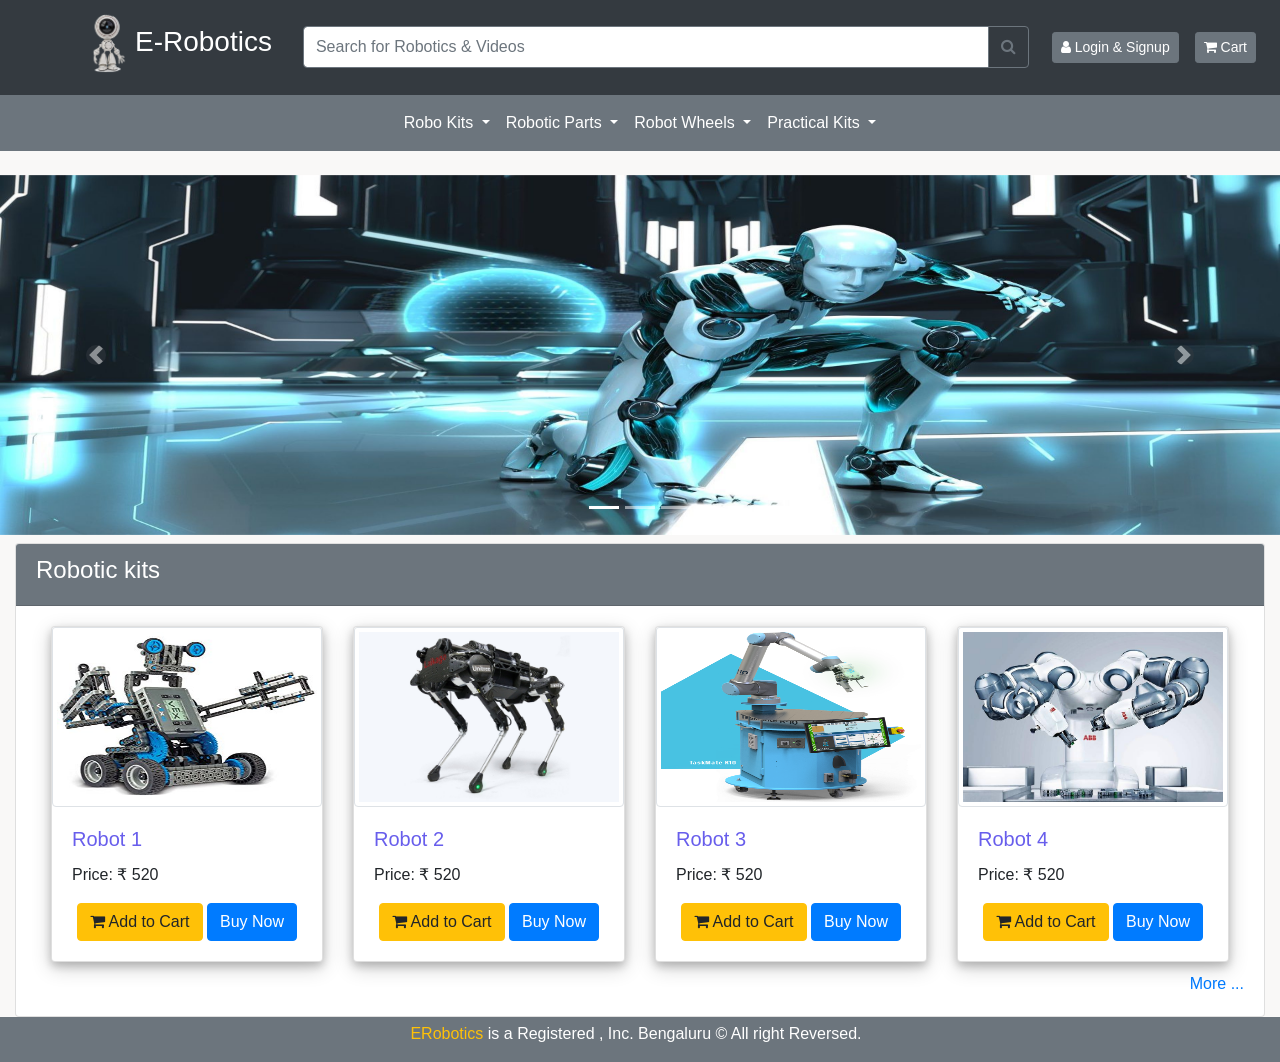
<file: WebContent/homepage.html>
<!DOCTYPE html>
<html lang="en">
   <head>
      <title>E-Robotics</title>
      <meta charset="utf-8">
      <meta name="viewport" content="width=device-width, initial-scale=1">
      <link href="./css/style.css"  rel="stylesheet">
      <link rel="stylesheet" href="https://maxcdn.bootstrapcdn.com/bootstrap/4.1.0/css/bootstrap.min.css">
      <link href="https://fonts.googleapis.com/css?family=Open+Sans" rel="stylesheet">
      <link rel="stylesheet" href="https://stackpath.bootstrapcdn.com/font-awesome/4.7.0/css/font-awesome.min.css">
      <script src="https://ajax.googleapis.com/ajax/libs/jquery/3.3.1/jquery.min.js"></script>
      <script src="https://cdnjs.cloudflare.com/ajax/libs/popper.js/1.14.0/umd/popper.min.js"></script>
      <script src="https://maxcdn.bootstrapcdn.com/bootstrap/4.1.0/js/bootstrap.min.js"></script>
   </head>
   <body>
      <nav class="navbar header-top  navbar-expand-lg navbar-dark bg-dark">
         <div class="container">
            <a class="navbar-brand" href="#">
               <h3 class="my-heading "><img width="50" src="./images/robot2.png" alt="e-robotics" title="e-robotics"/>E-Robotics</h3>
            </a>
            <div class="navbar-collapse" id="navbarResponsive">
               <div class="col-10">
                  <div class="input-group">
                     <input class="form-control border-secondary py-2" type="search" value="" placeholder="Search for Robotics &amp; Videos">
                     <div class="input-group-append">
                        <button class="btn btn-outline-secondary" type="button">
                        <i class="fa fa-search"></i>
                        </button>
                     </div>
                  </div>
               </div>
               <ul class="navbar-nav ml-auto">
                  <li class="nav-link">
                     <a class="btn btn-sm btn-secondary btn-block btn-login" href="#" data-toggle="modal" data-target="#myModal"><i class="fa fa-user" aria-hidden="true"></i> Login & Signup</a>
                  </li>
                  <li class="nav-link">
                     <a class="btn btn-sm btn-secondary btn-block btn-register" href="#"><i class="fa fa-shopping-cart" aria-hidden="true"></i> Cart</a>
                  </li>
               </ul>
            </div>
         </div>
      </nav>
      <nav class="navbar navbar-expand-sm btn-secondary navbar-dark justify-content-center">
         <ul class="navbar-nav ">
            <li class="nav-item dropdown">
               <a class="nav-link dropdown-toggle text-white" href="#" id="navbardrop" data-toggle="dropdown">
               Robo Kits
               </a>
               <div class="dropdown-menu">
                  <a class="dropdown-item" href="#">Robotic Arm Kit</a>
                  <a class="dropdown-item" href="#">Hexapod Robot Kit</a>
                  <a class="dropdown-item" href="#">Humanoid Robot Kit</a>
                  <a class="dropdown-item" href="#">Biped Robot Kit</a>
               </div>
            </li>
            <li class="nav-item dropdown">
               <a class="nav-link dropdown-toggle text-white" href="#" id="navbardrop" data-toggle="dropdown">
               Robotic Parts
               </a>
               <div class="dropdown-menu">
                  <a class="dropdown-item" href="#">Aluminium Profile & Accessories</a>
                  <a class="dropdown-item" href="#">Servo Brackets & Accessories</a>
               </div>
            </li>
            <li class="nav-item dropdown">
               <a class="nav-link dropdown-toggle text-white" href="#" id="navbardrop" data-toggle="dropdown">
               Robot Wheels
               </a>
               <div class="dropdown-menu">
                  <a class="dropdown-item" href="#">Omni Wheels</a>
                  <a class="dropdown-item" href="#">Mecanum Wheel</a>
                  <a class="dropdown-item" href="#">Tracked Wheels</a>
                  <a class="dropdown-item" href="#">Rubber Wheels</a>
               </div>
            </li>
            <li class="nav-item dropdown">
               <a class="nav-link dropdown-toggle text-white" href="#" id="navbardrop" data-toggle="dropdown" >
               Practical Kits
               </a>
               <div class="dropdown-menu">
                  <a class="dropdown-item" href="#">Robotic Arm Kit</a>
                  <a class="dropdown-item" href="#">Hexapod Robot Kit</a>
                  <a class="dropdown-item" href="#">Humanoid Robot Kit</a>
                  <a class="dropdown-item" href="#">Biped Robot Kit</a>
               </div>
            </li>
         </ul>
      </nav>
      <br>
      <div class="">
         <div id="carouselExampleControls" class="carousel w-100 h-25 slide" data-ride="carousel" >
            <ol class="carousel-indicators">
               <li data-target="#carouselExampleIndicators" data-slide-to="0" class="active"></li>
               <li data-target="#carouselExampleIndicators" data-slide-to="1"></li>
               <li data-target="#carouselExampleIndicators" data-slide-to="2"></li>
            </ol>
            <div class="carousel-inner">
               <div class="carousel-item active">
                  <img class="d-block mx-auto img-fluid" src="./images/robot_slider_1.jpg" alt="First slide">
               </div>
               <div class="carousel-item">
                  <img class="d-block mx-auto img-fluid" src="./images/robot_slider_2.jpg" alt="Second slide">
               </div>
               <div class="carousel-item">
                  <img class="d-block mx-auto img-fluid" src="./images/robot_slider_5.jpg" alt="Third slide">
               </div>
            </div>
            <a class="carousel-control-prev" href="#carouselExampleControls" role="button" data-slide="prev">
            <span class="carousel-control-prev-icon bg-dark rounded-circle" aria-hidden="true"></span>
            <span class="sr-only">Previous</span>
            </a>
            <a class="carousel-control-next" href="#carouselExampleControls" role="button" data-slide="next">
            <span class="carousel-control-next-icon bg-dark rounded-circle" aria-hidden="true"></span>
            <span class="sr-only">Next</span>
            </a>
         </div>
      </div>
      <div class="container-fluid">
         <div class="row category">
            <div class="col-sm">
               <div class="card">
				  <div class="card-header collapsed text-white" data-toggle="collapse" data-parent="#accordion" href="#collapseOne">
                            <h4>Robotic kits</h4>
                  </div>
                  <div class="card-body">
                     <div class="container-fluid">
                        <div class="row">
                           <div class="col">
                              <div class="card shadow">
                                 <img src="images/prod1.jpg" class="card-img-top img-thumbnail" alt="Cinque Terre">
                                 <div class="card-body">
                                    <h5 class="card-title">Robot 1</h5>
                                    <p class="card-text">Price: &#8377; 520</p>
									<div align="center">
										<button type="button" class="btn btn-warning right"><i class="fa fa-shopping-cart" aria-hidden="true"></i> Add to Cart</button>
										<button type="button" class="btn btn-primary right">Buy Now</button>
									</div>
                                 </div>
                              </div>
                           </div>
                           <div class="col">
                              <div class="card shadow">
                                 <img src="images/prod2.jpeg" class="card-img-top img-thumbnail" alt="Cinque Terre">
                                 <div class="card-body">
                                    <h5 class="card-title">Robot 2</h5>
                                    <p class="card-text">Price: &#8377; 520</p>
                                    <div align="center">
										<button type="button" class="btn btn-warning right"><i class="fa fa-shopping-cart" aria-hidden="true"></i> Add to Cart</button>
										<button type="button" class="btn btn-primary right">Buy Now</button>
									</div>
                                 </div>
                              </div>
                           </div>
                           <div class="col">
                              <div class="card shadow">
                                 <img src="images/prod3.png" class="card-img-top img-thumbnail" alt="Cinque Terre">
                                 <div class="card-body">
                                    <h5 class="card-title">Robot 3</h5>
                                    <p class="card-text">Price: &#8377; 520</p>
                                    <div align="center">
										<button type="button" class="btn btn-warning right"><i class="fa fa-shopping-cart" aria-hidden="true"></i> Add to Cart</button>
										<button type="button" class="btn btn-primary right">Buy Now</button>
									</div>
                                 </div>
                              </div>
                           </div>
                           <div class="col">
                              <div class="card shadow">
                                 <img src="images/prod5.jpg" class="card-img-top img-thumbnail" alt="Cinque Terre">		
                                 <div class="card-body">
                                    <h5 class="card-title">Robot 4</h5>
                                    <p class="card-text">Price: &#8377; 520</p>
                                    <div align="center">
										<button type="button" class="btn btn-warning right"><i class="fa fa-shopping-cart" aria-hidden="true"></i> Add to Cart</button>
										<button type="button" class="btn btn-primary right">Buy Now</button>
									</div>
                                 </div>
                              </div>
                           </div>
                        </div>
                     </div>
                     <div class="float-right more-link">
                        <a href="#" class="card-link">More ...</a>
                     </div>
                  </div>
               </div>
            </div>
         </div>
      </div>
      <div class="footer-bottom bg-secondary">
         <div class="container">
            <div class="row text-center text-white">
               <div class="col-sm-12 ">
                  <p><a href="#"  class="text-warning">ERobotics</a> is a Registered , Inc. Bengaluru 
                     &copy All right Reversed.<a class="text-green ml-2" href="https://www.sunlimetech.com" target="_blank"></a>
                  </p>
               </div>
               <hr>
            </div>
         </div>
      </div>
      <!-- The Modal -->
      <div class="modal fade" id="myModal">
         <div class="modal-dialog modal-dialog-centered">
            <div class="modal-content">
               <!-- Modal Header -->
               <div class="modal-header">
                  <h4 class="modal-title">Login</h4>
                  <button type="button" class="close" data-dismiss="modal">×</button>
               </div>
               <!-- Modal body -->
               <div class="modal-body">
                  <div class="row">
                     <div class="col-sm">
                        <label>Enter Email/Mobile number</label>
                        <div class="form-group "> 
                           <input type="text" value="" class="form-control" placeholder="email/mobile number"> 
                        </div>
                        <label>Enter Password</label>
                        <div class="form-group pass_show"> 
                           <input type="password" value="" class="form-control" placeholder="password"> 
                        </div>
                        <div class="" align="center">
                           <button type="button" class="btn btn-success">Login</button>
                           <button type="button" class="btn btn-primary">Signup</button>
                        </div>
                     </div>
                  </div>
               </div>
            </div>
         </div>
      </div>
   </body>
</html>
</file>
<file: WebContent/css/style.css>
body{
	background: #f9f8f7!important;
}

.oi { margin-right:10px; }


.search-btn {width:20%; float:left;}
.keyword {width:80%; float:left;}

.footer-bottom{
  background: #0972a7;
  padding-top: 5px;
}

.flx-box{
	background-color: #0972a7;
}

.top-menu{
	margin-top: 5px;
}

.logo{
	width: 240px;
}

.card {
  display: flex;
  flex-direction: column;
}

#product1 {
	
	background: #0972a7; 
	height: 35px;
	font-weight: 500;
	
}

#product2 {
	
	background: #0972a7; 
	height: 35px;
	font-weight: 500;
	vertical-align:middle;	
}

.icon{
	width: 20px;
	height: 20px;
	margin-right: 10px;
}

#product3 {
	background: #0972a7; 
	height: 35px;
	font-weight: 500;
}

.img-thumbnail {
	height: 180px !important;
	width: 233px;
}

.img-thumbnail:hover {
	transform: scale(1.18);
}

.p-2{
	color: #ffffff;
}

.category{
	margin-top: 8px;
}



.search-bar{
	background-color: #0972a7 !important;
}

.btn-search{
	background-color: white !important;
}

.btn-search:hover{
	background-color: black !important;
}

#accordion{
	margin-top: 10px;
}

.category-name{
	margin-top: -8px;
	color: white;
}

.accordion .card-header:after {
    font-family: 'FontAwesome';  
    float: right; 
    content: "\f077"; 
    
}

.accordion .card-header.collapsed:after {
    /* symbol for "collapsed" panels */
        font-family: 'FontAwesome';  
        content: "\f078";
        
    
}

.accordion .card-header {
	
	 background-color: #0972a7;
	 color: white;
	
}



.shadow {
	box-shadow: 0 4px 8px 0 rgba(0, 0, 0, 0.2), 0 6px 20px 0 rgba(0, 0, 0, 0.19);
}

.more-link {
	
	margin-top: 10px;
}

.card-title{
	color: #685eec;
}

.carousel-inner img {
      width: 100%;
      height: 100%;
  }


.carousel-item {
  height: 40vh;
  min-height: 250px;
  background: no-repeat center center scroll;
  -webkit-background-size: cover;
  -moz-background-size: cover;
  -o-background-size: cover;
  background-size: cover;
}

.dropdown:hover>.dropdown-menu {
  display: block;
 
}

a.dropdown-item:hover {
    background-color: LightGray;
}

.card-header {
	background-color: #6c757d !important;
}
}
</file>
